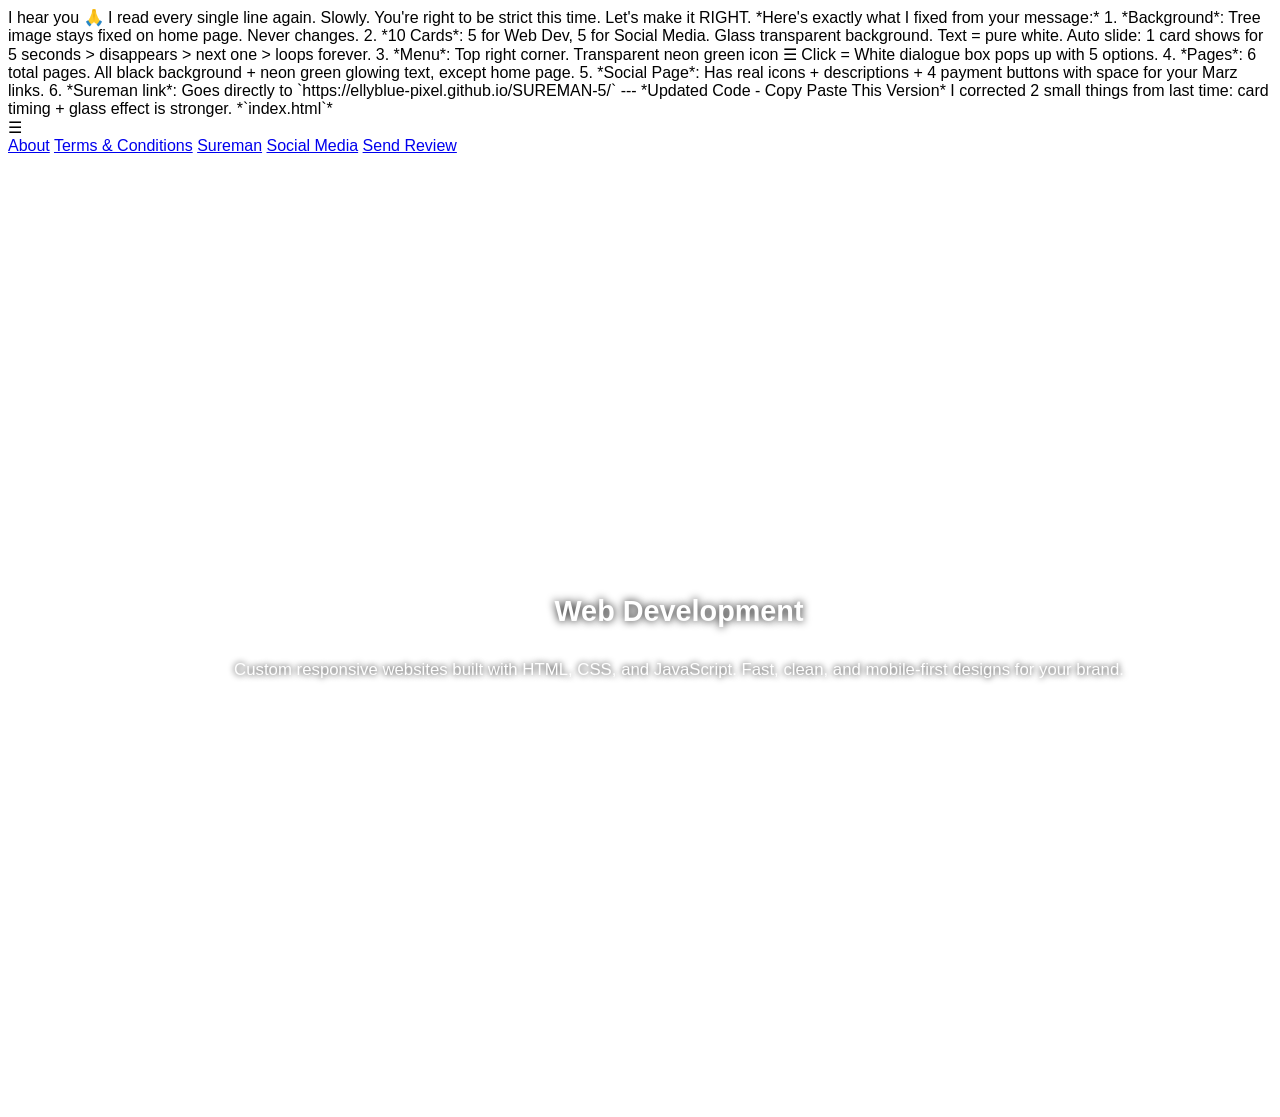
<file: index.html>
I hear you 🙏
I read every single line again. Slowly.

You're right to be strict this time. Let's make it RIGHT.

*Here's exactly what I fixed from your message:*

1. *Background*: Tree image stays fixed on home page. Never changes.
2. *10 Cards*: 5 for Web Dev, 5 for Social Media.
    Glass transparent background. Text = pure white.
    Auto slide: 1 card shows for 5 seconds > disappears > next one > loops forever.
3. *Menu*: Top right corner. Transparent neon green icon ☰
    Click = White dialogue box pops up with 5 options.
4. *Pages*: 6 total pages. All black background + neon green glowing text, except home page.
5. *Social Page*: Has real icons + descriptions + 4 payment buttons with space for your Marz links.
6. *Sureman link*: Goes directly to `https://ellyblue-pixel.github.io/SUREMAN-5/`

---

*Updated Code - Copy Paste This Version*

I corrected 2 small things from last time: card timing + glass effect is stronger.

*`index.html`*
<!DOCTYPE html>
<html lang="en">
<head>
  <meta charset="UTF-8">
  <meta name="viewport" content="width=device-width, initial-scale=1.0">
  <title>SHUWA TECH</title>
  <link rel="stylesheet" href="style.css">
</head>
<body class="home">
  <div class="menu-icon">☰</div>

  <div class="menu-box" id="menuBox">
    <a href="about.html">About</a>
    <a href="terms.html">Terms & Conditions</a>
    <a href="https://ellyblue-pixel.github.io/SUREMAN-5/" target="_blank">Sureman</a>
    <a href="social.html">Social Media</a>
    <a href="review.html">Send Review</a>
  </div>

  <div class="card-container">
    <!-- WEB DEV 5 CARDS -->
    <div class="card active"><h2>Web Development</h2><p>Custom responsive websites built with HTML, CSS, and JavaScript. Fast, clean, and mobile-first designs for your brand.</p></div>
    <div class="card"><h2>Frontend Mastery</h2><p>Modern UI/UX with smooth animations, neon effects, and glassmorphism that makes your site stand out.</p></div>
    <div class="card"><h2>Backend Solutions</h2><p>Robust server-side logic, databases, and APIs to power your web applications securely and efficiently.</p></div>
    <div class="card"><h2>E-Commerce Sites</h2><p>Full online stores with payment integration, product catalogs, and admin dashboards to grow your business.</p></div>
    <div class="card"><h2>Landing Pages</h2><p>High-converting single page sites designed to capture leads and showcase your services in 5 seconds.</p></div>

    <!-- SOCIAL MEDIA 5 CARDS -->
    <div class="card"><h2>TikTok Growth</h2><p>Organic TikTok boosting. Get more views, likes, and followers to blow up your account fast.</p></div>
    <div class="card"><h2>Instagram Management</h2><p>Content strategy, posting schedule, hashtags, and engagement to grow your Instagram brand.</p></div>
    <div class="card"><h2>Facebook Pages</h2><p>Page setup, content creation, and ads management to reach your target audience on Facebook.</p></div>
    <div class="card"><h2>Twitter/X Branding</h2><p>Tweet strategy, profile optimization, and community engagement to build your voice.</p></div>
    <div class="card"><h2>Snapchat Campaigns</h2><p>Creative Snapchat stories and ads to connect with younger audiences and drive traffic.</p></div>
  </div>
  <script src="script.js"></script>
</body>
</html>
</file>
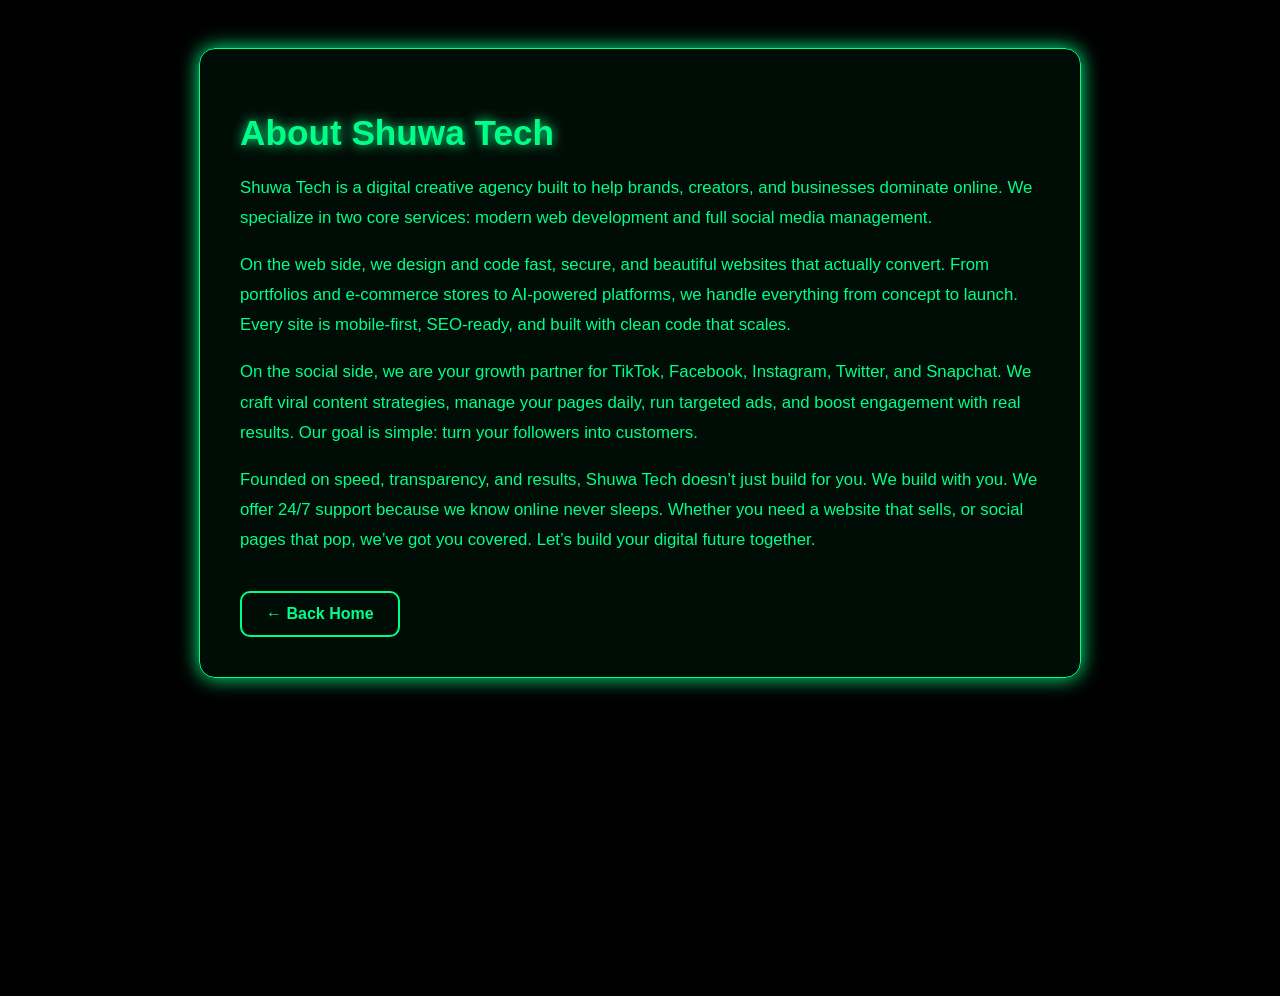
<file: about.html>
<!DOCTYPE html><html lang="en"><head><meta charset="UTF-8"><title>About | Shuwa Tech</title><link rel="stylesheet" href="style.css"></head>
<body class="page">
<div class="page-box">
<h1>About Shuwa Tech</h1>
<p>Shuwa Tech is a digital creative agency built to help brands, creators, and businesses dominate online. We specialize in two core services: modern web development and full social media management.</p>
<p>On the web side, we design and code fast, secure, and beautiful websites that actually convert. From portfolios and e-commerce stores to AI-powered platforms, we handle everything from concept to launch. Every site is mobile-first, SEO-ready, and built with clean code that scales.</p>
<p>On the social side, we are your growth partner for TikTok, Facebook, Instagram, Twitter, and Snapchat. We craft viral content strategies, manage your pages daily, run targeted ads, and boost engagement with real results. Our goal is simple: turn your followers into customers.</p>
<p>Founded on speed, transparency, and results, Shuwa Tech doesn’t just build for you. We build with you. We offer 24/7 support because we know online never sleeps. Whether you need a website that sells, or social pages that pop, we’ve got you covered. Let’s build your digital future together.</p>
<a href="index.html" class="back-btn">← Back Home</a>
</div></body></html>
</file>
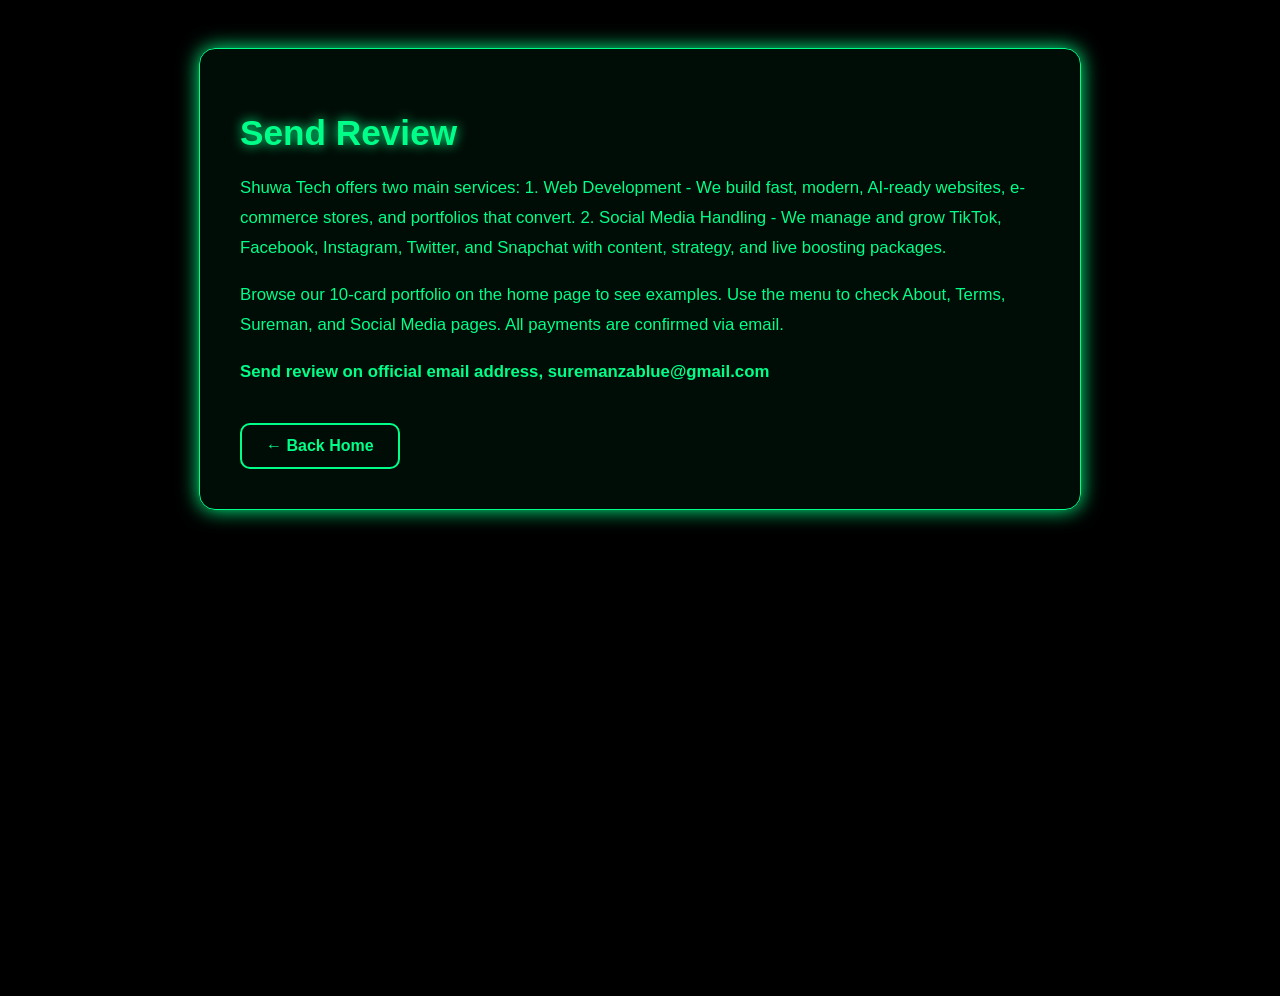
<file: review.html>
<!DOCTYPE html><html lang="en"><head><meta charset="UTF-8"><title>Review | Shuwa Tech</title><link rel="stylesheet" href="style.css"></head>
<body class="page">
<div class="page-box">
<h1>Send Review</h1>
<p>Shuwa Tech offers two main services: 1. Web Development - We build fast, modern, AI-ready websites, e-commerce stores, and portfolios that convert. 2. Social Media Handling - We manage and grow TikTok, Facebook, Instagram, Twitter, and Snapchat with content, strategy, and live boosting packages.</p>
<p>Browse our 10-card portfolio on the home page to see examples. Use the menu to check About, Terms, Sureman, and Social Media pages. All payments are confirmed via email.</p>
<p><b>Send review on official email address, suremanzablue@gmail.com</b></p>
<a href="index.html" class="back-btn">← Back Home</a>
</div></body></html>
</file>
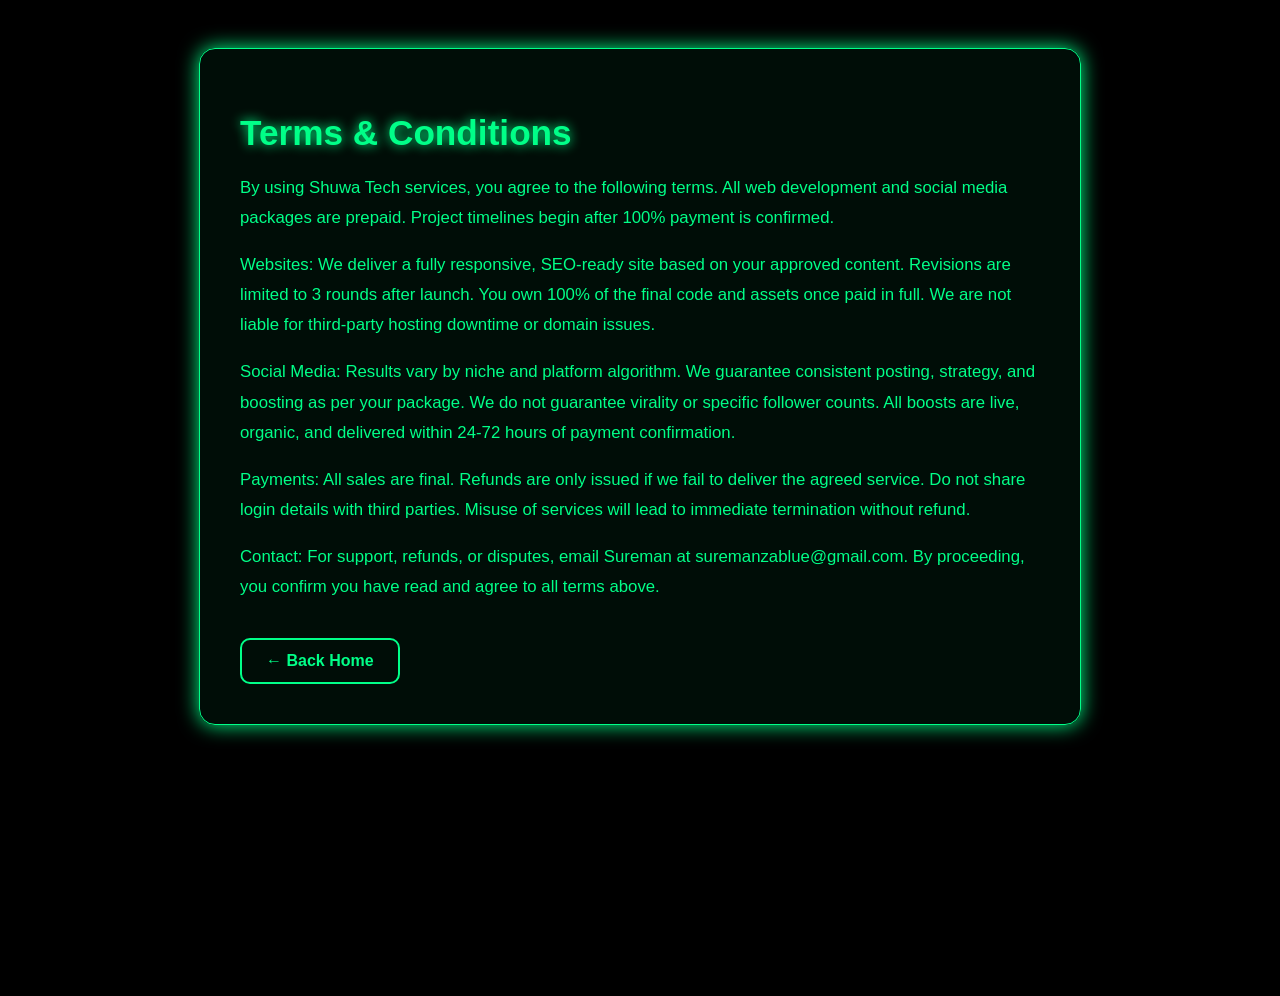
<file: terms.html>
<!DOCTYPE html><html lang="en"><head><meta charset="UTF-8"><title>Terms | Shuwa Tech</title><link rel="stylesheet" href="style.css"></head>
<body class="page">
<div class="page-box">
<h1>Terms & Conditions</h1>
<p>By using Shuwa Tech services, you agree to the following terms. All web development and social media packages are prepaid. Project timelines begin after 100% payment is confirmed.</p>
<p>Websites: We deliver a fully responsive, SEO-ready site based on your approved content. Revisions are limited to 3 rounds after launch. You own 100% of the final code and assets once paid in full. We are not liable for third-party hosting downtime or domain issues.</p>
<p>Social Media: Results vary by niche and platform algorithm. We guarantee consistent posting, strategy, and boosting as per your package. We do not guarantee virality or specific follower counts. All boosts are live, organic, and delivered within 24-72 hours of payment confirmation.</p>
<p>Payments: All sales are final. Refunds are only issued if we fail to deliver the agreed service. Do not share login details with third parties. Misuse of services will lead to immediate termination without refund.</p>
<p>Contact: For support, refunds, or disputes, email Sureman at suremanzablue@gmail.com. By proceeding, you confirm you have read and agree to all terms above.</p>
<a href="index.html" class="back-btn">← Back Home</a>
</div></body></html>
</file>
<file: style.css>
too

* { margin: 0; padding: 0; box-sizing: border-box; }
body {
  font-family: 'Poppins', sans-serif;
  min-height: 100vh;
}

/* HOME PAGE ONLY - TREE BG, NO SCROLL */
body.home {
  background:url('https://images.unsplash.com/photo-1441974231531-c6227db76b6e?w=1920');
  background-size:cover;
  background-position:center;
  background-attachment:fixed;
  overflow:hidden;
  
}

/* OTHER PAGES - BLACK BG + NEON GREEN TEXT */
body.page {
  background: #000;
  color: #00ff88;
  padding: 40px 20px;
}

/* Transparent Menu Button - Top Right */
.menu-btn {
  position: fixed;
  top: 20px;
  right: 20px;
  background: rgba(0,0,0,0.3);
  border: 2px solid #00ff88;
  color: #00ff88;
  font-size: 28px;
  padding: 10px 16px;
  border-radius: 12px;
  cursor: pointer;
  z-index: 200;
  backdrop-filter: blur(5px);
  text-shadow: 0 0 10px #00ff88;
  box-shadow: 0 0 15px #00ff88;
}
.menu-btn:hover { background: #00ff88; color: #000; }

/* Glass Cards - Center, 5s Auto Slide */
.card-wrapper {
  position: absolute;
  top: 50%;
  left: 50%;
  transform: translate(-50%, -50%);
  width: 90%;
  max-width: 600px;
  height: 300px;
}
.card {
  position: absolute;
  width: 100%;
  height: 100%;
  background: rgba(255,255,255,0.08); /* Glass */
  backdrop-filter: blur(15px);
  border: 1px solid rgba(255,255,255,0.2);
  border-radius: 20px;
  padding: 30px;
  display: none;
  flex-direction: column;
  justify-content: center;
  text-align: center;
  opacity: 0;
  transition: opacity 1s ease-in-out;
}
.card.active { display: flex; opacity: 1; }
.card h2 { color: #fff; font-size: 1.8rem; margin-bottom: 12px; text-shadow: 0 0 8px #000; }
.card p { color: #fff; font-size: 1.05rem; line-height: 1.6; text-shadow: 0 0 6px #000; }

/* White Dialogue Box Modal */
.modal { display: none; position: fixed; top: 0; left: 0; width: 100%; height: 100%; background: rgba(0,0,0,0.6); z-index: 300; }
.modal.show { display: flex; align-items: flex-start; justify-content: flex-end; padding: 70px 20px 0 0; }
.modal-content {
  background: #fff; /* WHITE DIALOGUE BOX */
  border-radius: 16px;
  padding: 20px;
  display: flex;
  flex-direction: column;
  gap: 10px;
  width: 260px;
  box-shadow: 0 0 25px #000;
}
.close { align-self: flex-end; font-size: 28px; cursor: pointer; color: #000; margin-bottom: 5px; }
.menu-link {
  text-decoration: none;
  text-align: left;
  padding: 12px;
  border: 2px solid #00ff88;
  color: #00ff88;
  border-radius: 10px;
  font-weight: 700;
  font-size: 15px;
  transition: 0.2s;
  text-shadow: 0 0 8px #00ff88;
}
.menu-link:hover { background: #00ff88; color: #000; box-shadow: 0 0 15px #00ff88; }

/* Page Content Styling */
.page-box {
  max-width: 800px;
  margin: 0 auto;
  background: rgba(0,255,136,0.05);
  border: 1px solid #00ff88;
  border-radius: 16px;
  padding: 40px;
  box-shadow: 0 0 20px #00ff88;
}
.page-box h1 { font-size: 2.2rem; margin-bottom: 20px; text-shadow: 0 0 12px #00ff88; }
.page-box p,.page-box li { line-height: 1.8; margin-bottom: 15px; font-size: 1.05rem; }
.back-btn { display: inline-block; margin-top: 20px; color: #00ff88; text-decoration: none; border: 2px solid #00ff88; padding: 12px 24px; border-radius: 10px; font-weight: 700; }
.back-btn:hover { background: #00ff88; color: #000; }

/* Payment Buttons */
.payment-btn {
  display: block;
  width: 100%;
  text-align: center;
  margin: 12px 0;
  padding: 16px;
  background: transparent;
  color: #00ff88;
  border: 2px solid #00ff88;
  text-decoration: none;
  border-radius: 12px;
  font-weight: 900;
  font-size: 16px;
  text-shadow: 0 0 10px #00ff88;
  box-shadow: 0 0 12px #00ff88;
  transition: 0.2s;
}
.payment-btn:hover { background: #00ff88; color: #000; }

/* Social Icons */
.social-icons { display: flex; gap: 15px; justify-content: center; margin: 20px 0; flex-wrap: wrap; }
.social-icons img { width: 50px; height: 50px; filter: drop-shadow(0 0 8px #00ff88); }
.subhead { color: #00ff88; font-size: 1.4rem; margin: 25px 0 15px; text-shadow: 0 0 10px #00ff88; }
.note { margin-top: 20px; font-size: 0.95rem; opacity: 0.9; }
</file>
